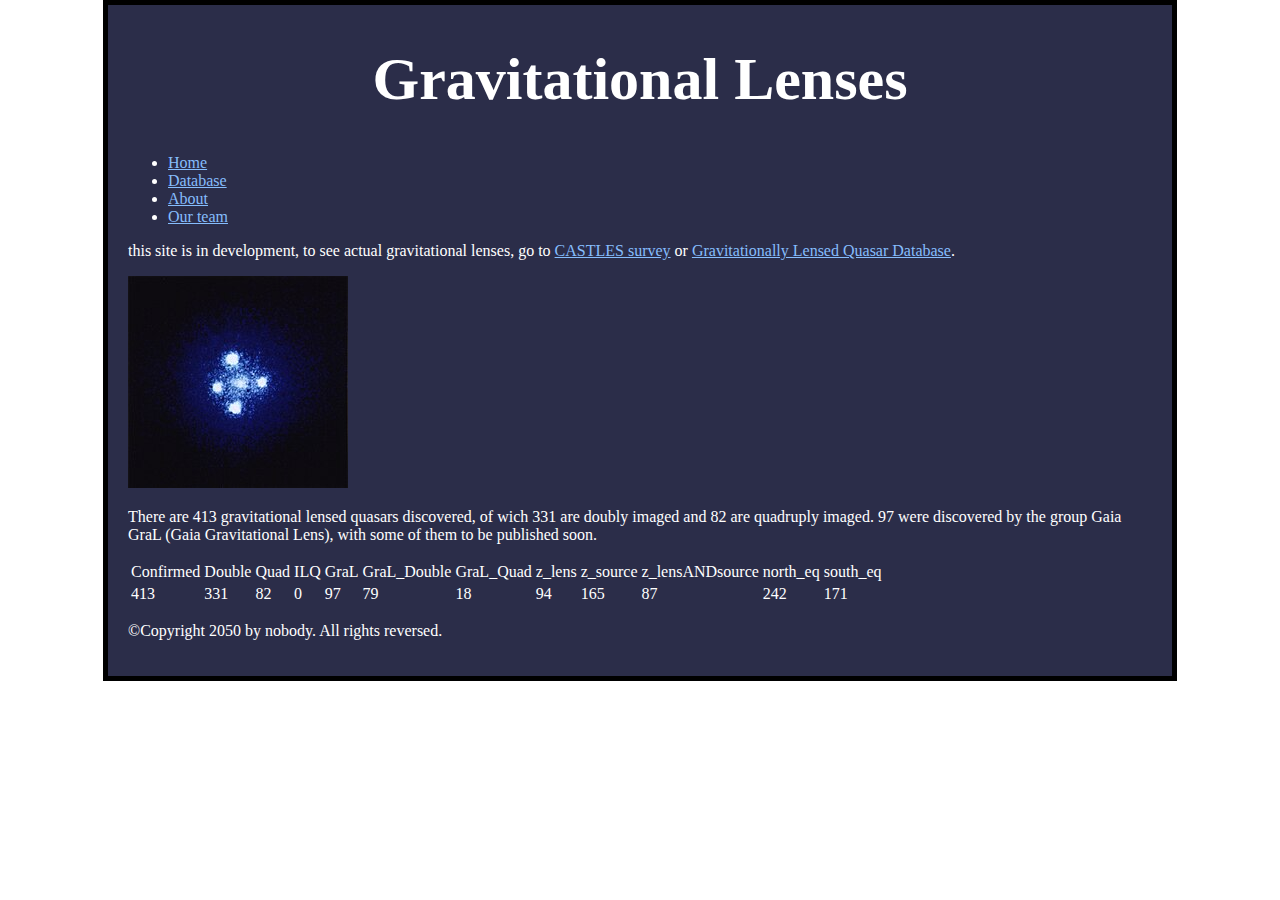
<file: index.html>
<!DOCTYPE html>
<html lang="en-US">
  <head>
    <script src="https://ajax.googleapis.com/ajax/libs/jquery/3.2.1/jquery.min.js"></script>
    <link href="styles/style.css" rel="stylesheet" />
    <meta charset="utf-8" />
    <meta name="viewport" content="width=device-width" />
    <title>Lenses Database</title>

    <meta name="author" content="Otavio Sebastião Krinski Moreira" />
    <meta
    name="description"
    content="This site aims to provide the parameters of all
    known gravitational lenses of quasars, being updated as new
    ones are discovered." />

    <link rel="apple-touch-icon" sizes="180x180" href="favicon-package-v0.16/apple-touch-icon.png">
    <link rel="icon" type="image/png" sizes="32x32" href="favicon-package-v0.16/favicon-32x32.png">
    <link rel="icon" type="image/png" sizes="16x16" href="favicon-package-v0.16/favicon-16x16.png">
    <link rel="manifest" href="/site.webmanifest">
    <link rel="mask-icon" href="favicon-package-v0.16/safari-pinned-tab.svg" color="#5bbad5">
    <meta name="msapplication-TileColor" content="#da532c">
    <meta name="theme-color" content="#ffffff">

    <script>
        const response = fetch('https://krinski-moreira.github.io/lenses/test.csv')
          .then(response => response.text())
          //.then(v => Papa.parse(v))
          .catch(err => console.log(err))
        response.then(v => console.log(v))
      </script>

  </head>
  <body>
    <header>
        <h1 id="homepage">Gravitational Lenses</h1>
      </header>

    <nav>
        <ul>
            <li><a href="index.html#homepage">Home</a></li>
            <li><a href="data.html">Database</a></li>
            <li><a href="about.html">About</a></li>
            <li><a href="team.html">Our team</a></li>
        </ul>
      </nav>

    <p>this site is in development, to see actual gravitational lenses, go to
    <a href="https://lweb.cfa.harvard.edu/castles/">CASTLES survey</a> or 
    <a href="https://research.ast.cam.ac.uk/lensedquasars/">Gravitationally Lensed Quasar Database</a>.
    </p>
    <img src="images/Einstein-cross.jpg" alt="Einstein cross gravitational lens"/>
    
    <p>There are <span id=nlenses></span> gravitational lensed quasars discovered, of wich
    <span id=ndoubles></span> are doubly imaged and <span id=nquads></span> are quadruply imaged.
    <span id=graL></span> were discovered by the group Gaia GraL (Gaia Gravitational Lens), with some
    of them to be published soon.
    </p>

    <table id="tableStats"></table>

    <footer>
        <p>©Copyright 2050 by nobody. All rights reversed.</p>
    </footer>
    <script src="scripts/main.jsx" defer></script>
  </body>
</html>
</file>
<file: styles/style.css>
h1 {
    font-size: 60px;
    text-align: center;
  }

/*h1 {
    margin: 0;
    padding: 20px 0;
    color: #00539f;
    text-shadow: 3px 3px 1px black;
} */

html {
    background-color: #FFFFFF;
  }

  a {
    color: #86BDFD;
  }

body {
    max-width: 80%;
    /*max-height: 100% */
    margin: 0 auto;
    background-color: #2B2D49;
    padding: 0 20px 20px 20px;
    border: 5px solid black;
    color: white; 
  }

img{
    max-width: 60%;
    max-height: 60%
    }
</file>
